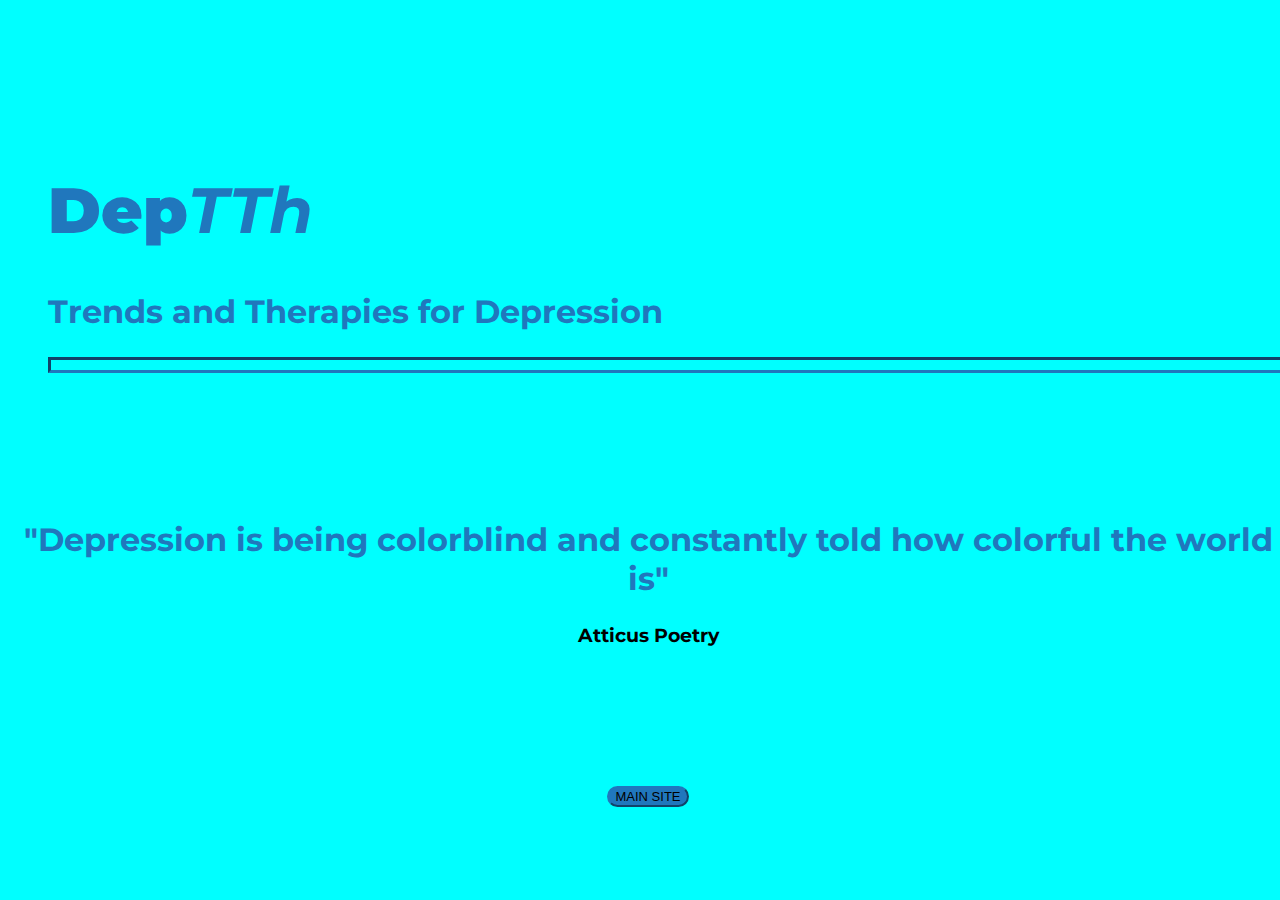
<file: DepTh/startup.html>
<!DOCTYPE html>
<html>
  <head>
    <title>DepTTh</title>
    <!-- Required meta tags -->
    <meta charset="utf-8">
    <meta name="viewport" content="width=device-width, initial-scale=1, shrink-to-fit=no">
    <!-- Google Fonts -->
    <link href="https://fonts.googleapis.com/css?family=Montserrat" rel="stylesheet">
    <meta name="google" content="notranslate">

    <!-- Note that the below Bootstrap file is a specific version. If you grab the most
    current from Bootstrap website, you will see the button grow transition being a lot faster
    than in my video.  Use whichever style sheet you like best! -->
    <!-- Bootstrap CSS from a CDN. This way you don't have to include the bootstrap file yourself -->
<!-- CSS only -->
    <link href="https://cdn.jsdelivr.net/npm/bootstrap@5.2.1/dist/css/bootstrap.min.css" rel="stylesheet" integrity="sha384-iYQeCzEYFbKjA/T2uDLTpkwGzCiq6soy8tYaI1GyVh/UjpbCx/TYkiZhlZB6+fzT" crossorigin="anonymous">
    <link href="startup-style.css" rel="stylesheet">
  </head>
  <body>
    <!-- the h-100 will tell the container to be 100% of the page. -->
    <div class="container d-flex align-items-center h-100">
      <div class="row">
        <header class="text-center">
          <ul class="header-box">
            <div class="buffer col-12"></div>
            <li><h1 class="text-sitename"><strong>Dep</strong><i>TTh</i></strong></h1></li>
            <li><h2 class="navbar-brand-description">Trends and Therapies for Depression</h2></li>
            <section class="text-center">
              <hr class="text-center">
            </section></li>
          </ul>
        </header>
      </div>
    </div>
  </body>
    <div class="container description">
      <div class="description text-box">
        <div class="buffer col-12"></div>
        <h2><div class="quote-box">"Depression is being colorblind and constantly told how colorful the world is"</div></h2>
        <h3><div class="poet-box">Atticus Poetry</div></h3>
        <div class="buffer col-12"></div>
        <a href="index-home.html"><button class="btn btn-primary btn-sm">Main site </button></a>
      </div>
    </div>
  </body>
</html>
</file>
<file: DepTh/startup-style.css>
body {
  /* background-image: url(./image/brain.jpeg); */
  background-color: aqua;
  background-repeat: no-repeat;
  background-position: center;
  background-size: cover;
  width: 100%;
  height: 100%;
  font-family: 'Montserrat', sans-serif;
}

.container {
  justify-content: center;
}

.header-box {
  list-style: none;
  margin: 0;
}

h1 {
  font-size: 4rem;
  color: rgb(32, 119, 189);
}

h2 {
  font-size: 2rem;
  color: rgb(32, 119, 189);
}

hr {
  border-color: rgb(32, 119, 189);
  border-width: 3px;
  max-width: cover;
  margin: auto;
  padding-bottom: 10px;
}

.buffer {
  height: 7.5rem;
}

.btn {
  font-size: small;
  font-family: 'Franklin Gothic Medium', 'Arial Narrow', Arial, sans-serif;
  font-weight: 300;
  border-radius: 300px;
  text-transform: uppercase;
}

.btn-primary {	
  background-color:rgb(32, 119, 189);	
  border-color: rgb(32, 119, 189);	
  --bs-btn-hover-bg: #F05F44;	
  --bs-btn-hover-border-color: #F05F44;
}

.btn-sm:hover {
  border-width: 2px;
}

.text-box {
  text-align: center;
}
</file>
